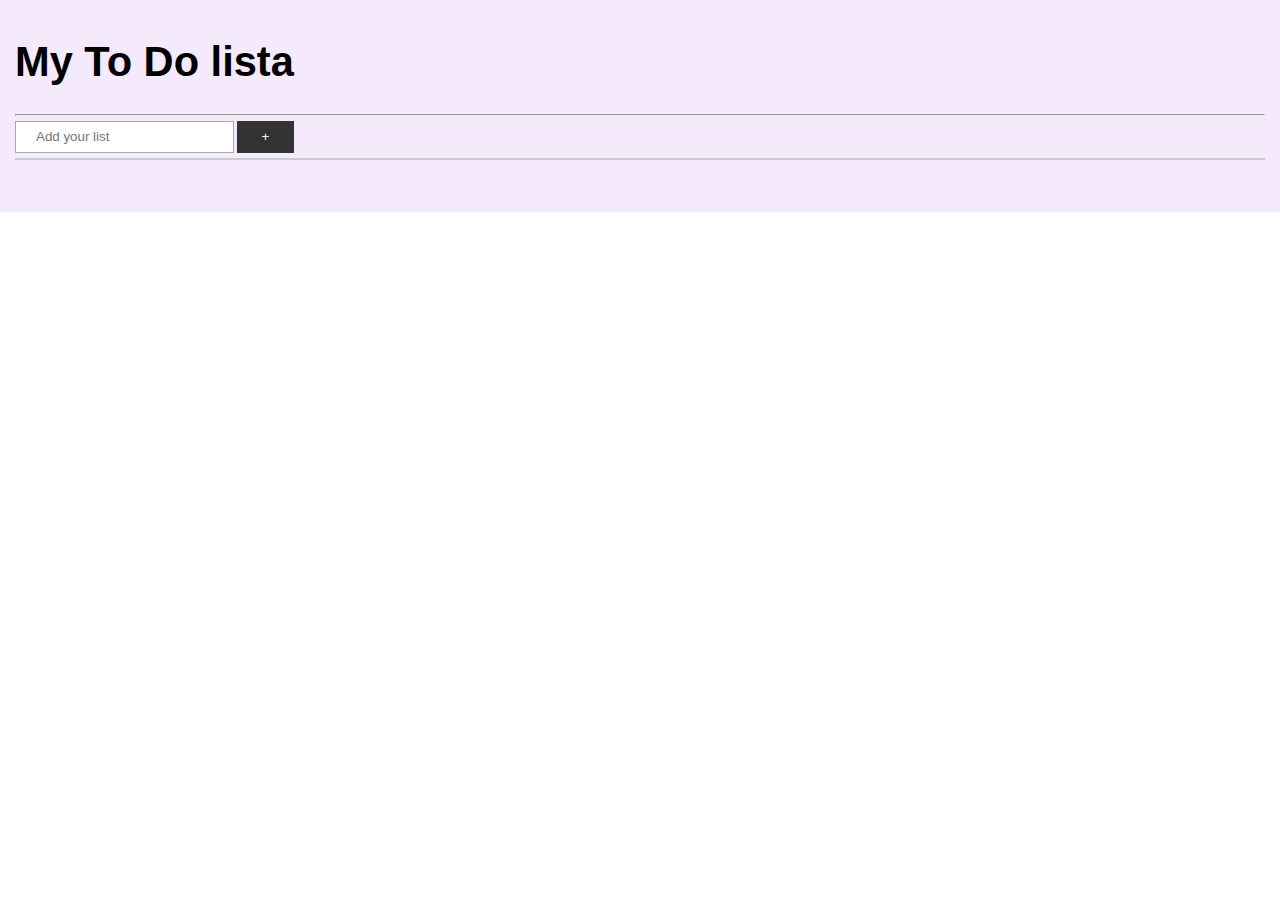
<file: index.html>
<html lang="pl">
  <head>
    <meta charset="utf-8" />
    <meta name="viewport" content="width=device-width, initial-scale=1.0"/>
    <link rel="stylesheet" href="styles/style.css" >
    
  </head>
<body>
    <div id='listWrapper'>
      <div id="toDoListWrapper">
        <h1> My To Do lista </h1>
        <hr>
        <form id="addForm" class="header">
          <input type="text" id="newTodoItem" placeholder="Add your list">
            <span id="addTodo" class="addBtn"> 
                  <input type="submit" value=" + "/>
            </span> 
        </form>

        <h2 class='h2-top'></h2>
        <ul id="list"></ul>

        <div id="myModal" class="modal">
          <!-- Modal content -->
          <apan id="qId"> </apan>
          <div class="modal-content">
            <span id="closePopup" class="close">Zamknij</span>
          </div>
        </div>
      </div>
    </div>
    <script src="scripts/script.js"></script>
  </body>
</html>
</file>
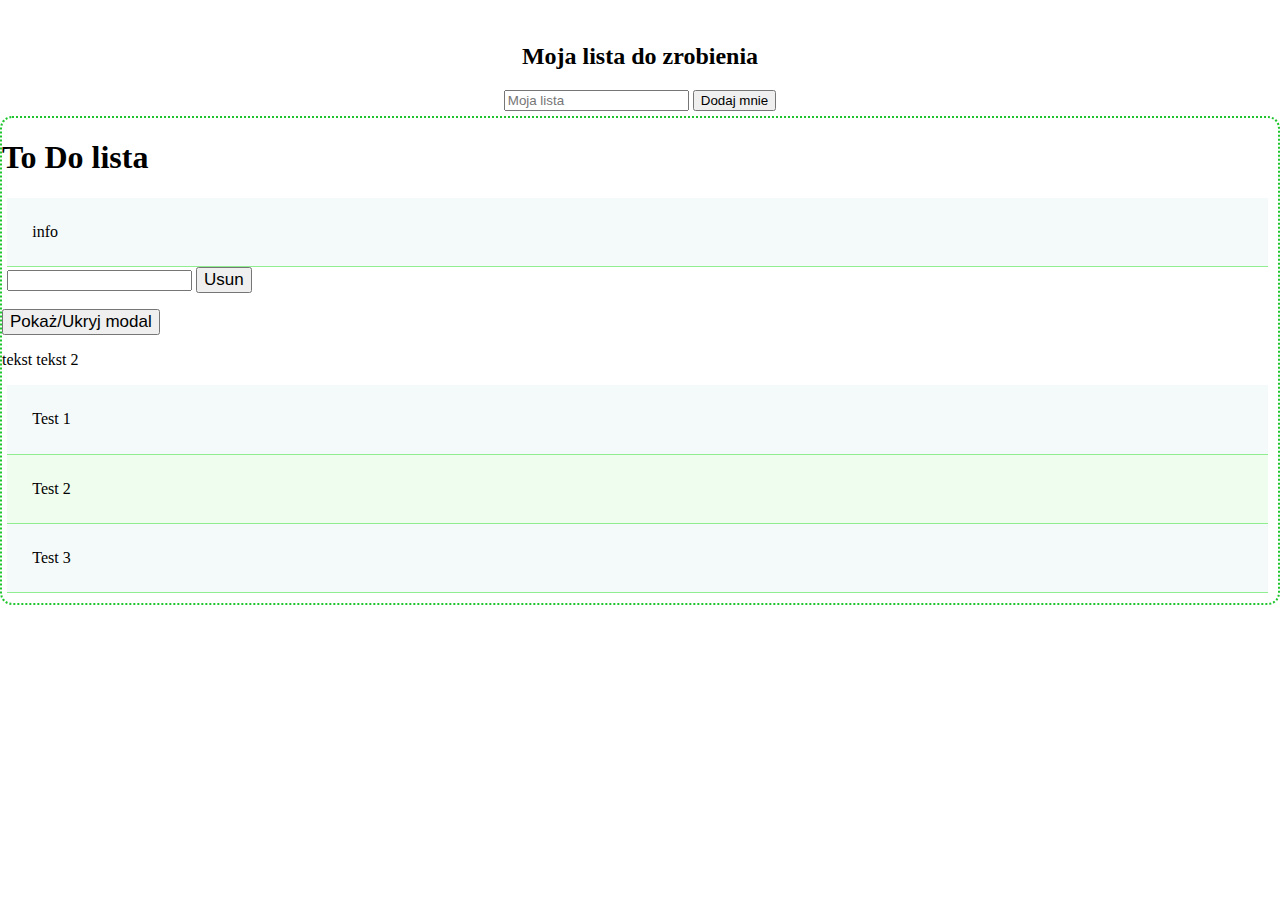
<file: coderstrust-todo-schema-master/index.html>
<html lang="pl">
  <head>
    <meta charset="utf-8" />
    <meta name="viewport" content="width=device-width, initial-scale=1.0"/>
    <link rel="stylesheet" type="text/css" href="styles/style.css">
    <title>To do list</title>
  </head>
  <body>
      <form id="addForm" class="header"><br>
      <center>
      <h2 class='h2-top'>Moja lista do zrobienia</h2>
      <input type="text" id="myInput" placeholder="Moja lista">
      <span id="addTodo" class="addBtn"> 
        <input type="submit" value="Dodaj mnie" />
      </center></span>
      </form>
<div id='lis'>
  <div id="toDoListWrapper">
    <h1> To Do lista </h1>
      <ul id="list">
        <li class="test-item" id="test1"> info</li>
          
    <form id="toDo" >
      <input id=toDoInput">
        <button type="button"  placeholder="nie działa"onclik="toList()">Usun</button>
    </form> 
       </ul>

    <div id="myModal" class="modal">
      
      <!-- Modal content -->
      <div class="modal-content">
        <span id="closePopup" class="close">
          popup
        </span>
        <div>
          <input type="text" id="popupInput" placeholder="Co kupić">
          <button id="btn__cancel" class="btn-done">Usuń</button>
          <button id="btn__done" class="addBtn"></button>Potwierdz</button>
        </div>
      </div>
    </div>
</div>

<html>
  <head>
    <title>Testowa strona</title>
  </head>
  <body>
    <button id="show-modal">Pokaż/Ukryj modal</button>
    <p>
      tekst <span>tekst 2</span>
    </p>
    <ul id="list">
      <li>Test 1</li>
      <li>Test 2</li>
      <li>Test 3</li>
    </ul>
    <div id="modal" class="modal">
      Testowy modal
      <form>
        <input type="text" placeholder="Wpisz swoje imię" />
        <button id="console-modal">show</button>
      </form>
    </div>
  </body>
</html>

</div>
    <script src="scripts/script.js"></script>
  </body>
</html>
</file>
<file: styles/style.css>
body { margin: 0; min-width: 250px; font-family: arial; font-size: 10px; }
h1 { font-size: 2.6rem; }
h2 { font-size: 3.2rem; }
ul { margin: 0; padding: 0; }
ul li { font-size: 1.4rem; list-style-type: none;
  border-bottom: 1px solid #aaa; padding: 10px; }
ul li:nth-child(even) { background:#f0f08152; }
ul li.done,
ul li:nth-child(even).done { background: darkgray; }

ul li input { line-height: 30px; text-indent: 10px; font-size: 1rem; }
ul li button { margin-left: 10px; color: #fff; border: none;
  line-height: 32px; padding: 0 10px; }
.editBtn { color: #000; background: rgb(231, 183, 93); }
.deleteBtn { color: #fff; background: #d86a6a; }
#listWrapper { width: auto; margin: 0 auto; padding: 10px 15px; background:#ce90ee33;}

/* Include the padding and border in an element's total width and height */
* { box-sizing: border-box; }

#toDoListWrapper {  }
/* Remove margins and padding from the list CIASNOO */
#addForm { border-bottom: 2px solid #ccc; padding: 0 0 5px; }
#addForm > input { outline: none; border: 1px solid #aaa;
  padding: 0 20px; line-height: 30px; }
#addForm > input:focus, #addForm > inpu:hover {
  outline: none; border: 1px solid #666; }

#addForm > span input { outline: none; border: 1px solid #333;
  padding: 0 20px; line-height: 30px; color: #fff; background: #333; }

  .h2-top{ justify-content: center;}

/* The Modal  (background) */
.modal {
  display: none; /* Hidden by default */
  position: fixed; /* Stay in place */
  z-index: 1; /* Sit on top */
  padding-top: 100px; /* Location of the box */
  left: 10;
  top:1 0;
  width: 100%; /* Full width */
  height: 100%; /* Full height */
  overflow: auto; /* Enable scroll if needed */
  background-color: rgb(0,0,0); /* Fallback color */
  background-color: rgba(0,0,0,0.4); /* Black w/ opacity */
  background:url('https://picsum.photos/id/208/2500/1300') no-repeat center center;
}
#myModal{
  background-color: rgb(211, 247, 211);
}
/* Modal Content  */
.modal-content {
  background-color:lightgreen;
  margin: center;
  padding: 20px;
  border: 1px solid #888;
  width: 80%;
}
/* The Close Button ALE po co */
.close {
  color: #aaaaaa;
  float: right;
  font-size: 28px;
  font-weight: bold;
}
.close:hover,
.close:focus {
  color: #000;
  text-decoration: none;
  cursor: pointer;
}
button {
  font-size: 17px;
}
.modal {
  position: fixed;
  left: 20px;
  top: 10px;
  width: 20px;
  height: 30px;
  border: 2px solid red;
  display: none;
  font-size: 8px;
  background: #ccc;
}
.modal--show {
  display: block;
}
  /*  mobilki*/
  @media screen and (max-width: 767px) {
    body { font-size: 8px; }
  }
</file>
<file: coderstrust-todo-schema-master/styles/style.css>
body {
  margin: 0;
  min-width: 250px;
}
/* Include the padding and border in an element's total width and height */
* {
  box-sizing: border-box;
}
/* Remove margins and padding from the list */
#addForm { 
  max-width: 100vw; margin: 5px auto; 
}
#toDoListWrapper {
   max-width: 100vw; margin: 3px auto; 
  }
.h2-top{ justify-content: center;}

ul {
  margin: 5%;
  padding: 0%;
}
#toDForm{
  display:block;
  width: 100%;
  height:34px;
  padding:6px 12px;
  font-size:18px;
}
/* The Modal (background) */
.modal {
  display: none; /* Hidden by default */
  position: fixed; /* Stay in place */
  z-index: 1; /* Sit on top */
  padding-top: 100px; /* Location of the box */
  left: 10;
  top:1 0;
  width: 100%; /* Full width */
  height: 100%; /* Full height */
  overflow: auto; /* Enable scroll if needed */
  background-color: rgb(0,0,0); /* Fallback color */
  background-color: rgba(0,0,0,0.4); /* Black w/ opacity */
  background:url(https://picsum.photos/id/208/2500/1300) no-repeat center center;
}
#myModal{
 background-color: rgb(211, 247, 211);
 
}
/* Modal Content */
.modal-content {
  background-color:lightgreen;
  margin: center;
  padding: 20px;
  border: 1px solid #888;
  width: 80%;
}

/* The Close Button */
.close {
  color: #aaaaaa;
  float: right;
  font-size: 28px;
  font-weight: bold;
}
.close:hover,
.close:focus {
  color: #000;
  text-decoration: none;
  cursor: pointer;
}
#list{
  margin:10px;
  margin-left:5px;
}
li {
padding:2%;
border-bottom:1px solid lightgreen;
}




button {
  font-size: 17px;
}

.modal {
  position: fixed;
  left: 20px;
  top: 10px;
  width: 20px;
  height: 30px;
  border: 2px solid red;
  display: none;
  font-size: 8px;
  background: #ccc;
}

.modal--show {
  display: block;
}

.form__div__input {
  
}

.modal__input--green {
  
}

ul li:nth-child(n + 1) {
  background:rgb(244, 250, 250);
}

ul li:nth-child(even) {
  background:rgb(238, 253, 238);
}















#lis{ border: 2px dotted rgb(31, 197, 44);
      border-radius: 12px; 
    }
</file>
